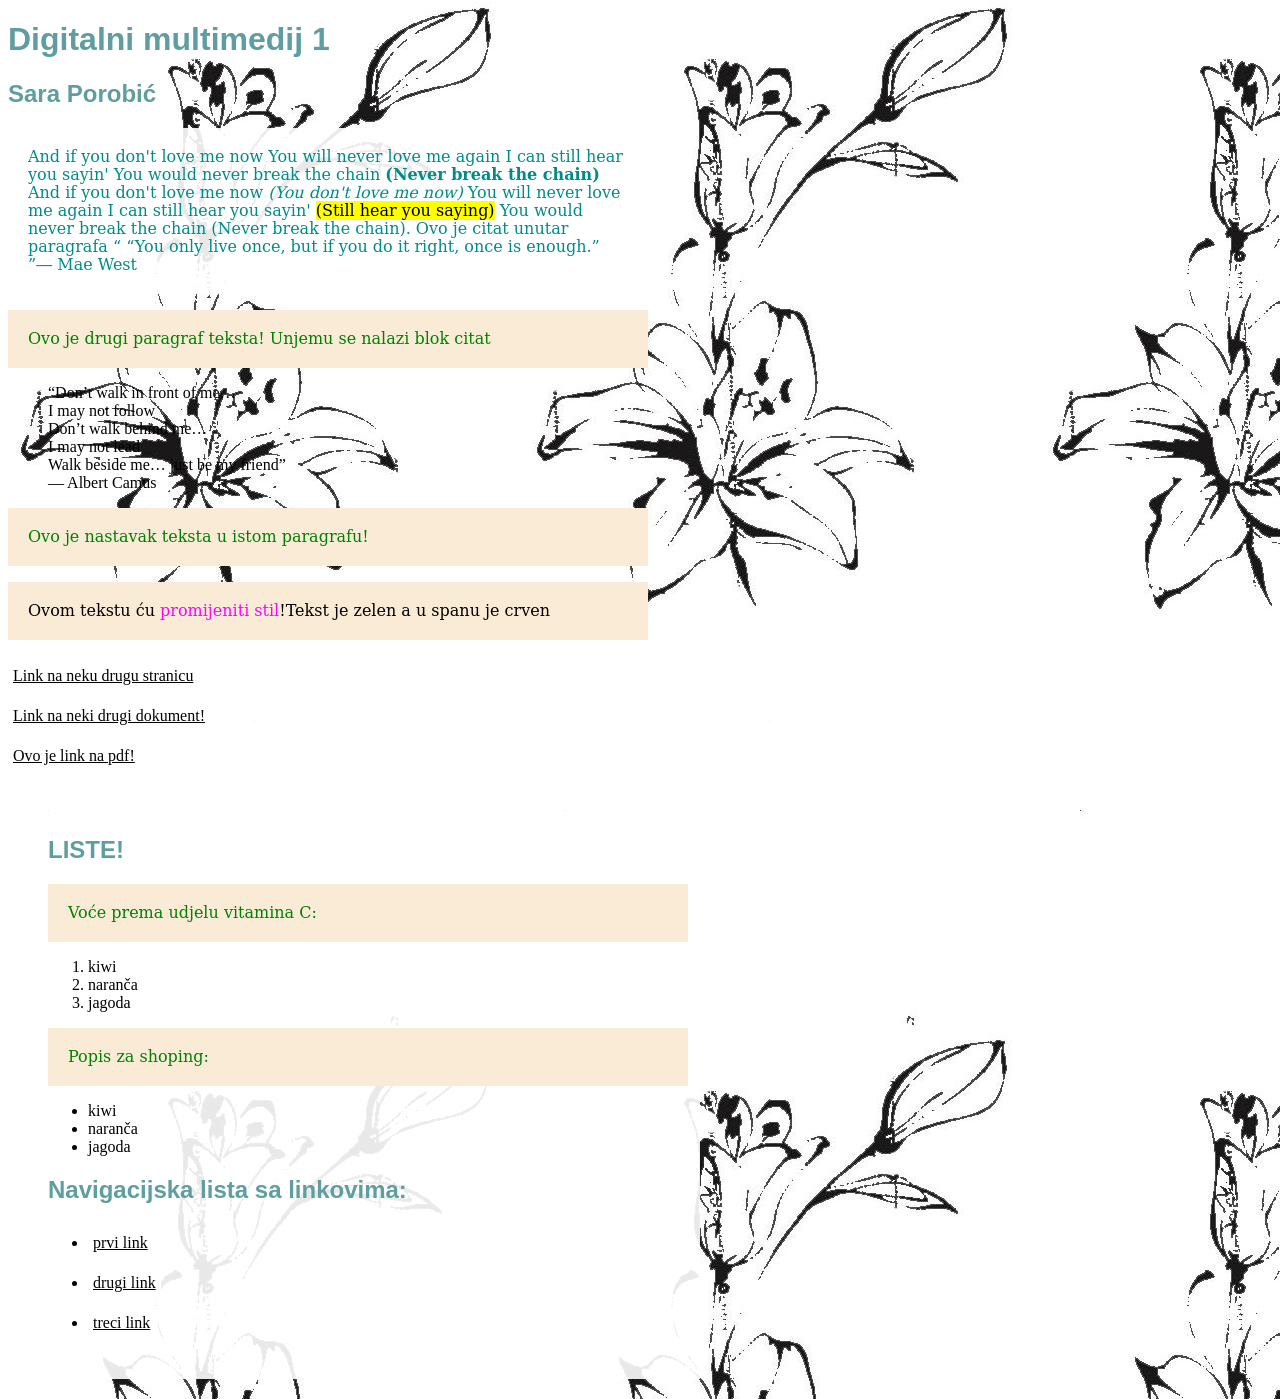
<file: index.html>
<!doctype html>
<html>
<head>
<meta charset="UTF-8">
<title>moj html dokument</title>
	<link rel="stylesheet" href="stil.css">
</head>
<body class="pozadina">
	<h1> Digitalni multimedij 1</h1>
	<h2> Sara Porobić</h2>
<p class="paragraf_2"> And if you don't love me now
       You will never love me again
       I can still hear you sayin'
       You would never break the chain
    <b>(Never break the chain)</b>
       And if you don't love me now
    <i>(You don't love me now)</i>
       You will never love me again
       I can still hear you sayin' <mark> (Still hear you saying)</mark>
       You would never break the chain
       (Never break the chain).
       Ovo je citat unutar paragrafa <q> “You only live once, but if you do it right, once is enough.”
</q>― Mae West</p>
	<p> Ovo je drugi paragraf teksta! Unjemu se nalazi blok citat 
<blockquote> 
	 “Don’t walk in front of me… <br/>
	 I may not follow<br/>
     Don’t walk behind me… <br/>
	 I may not lead<br/> 
     Walk beside me… just be my friend”<br/>
     ― Albert Camus
	</blockquote>
	<p> Ovo je nastavak teksta u istom paragrafu! 
	</p>
	<p style="color: black"> Ovom tekstu ću <span >promijeniti stil</span>!Tekst je zelen a u spanu je crven  </p>
	
	<a href="https://www.grf.unizg.hr"> Link na neku drugu stranicu</a> <br/>
	<a href= "vjezba1.html"> Link na neki drugi dokument!</a> <br/> 
	<a href="sporobic4 kopija.pdf"> Ovo je link na pdf! </a> 
	<div class="novi_blok"> 
	<h2> LISTE!</h2>
	<p> Voće prema udjelu vitamina C: </p>
	<ol> 
	    <li> kiwi</li>
		<li> naranča</li>
		<li> jagoda</li>
	</ol>
	<p> Popis za shoping:</p>
	<ul> 
	    <li> kiwi </li>
		<li> naranča</li>
		<li> jagoda</li>
		
	</ul>
	<h2> Navigacijska lista sa linkovima:</h2>
	<nav>
	    <ul> 
		     <li> <a href="#">prvi link</a> </li>
			<li> <a href="#">drugi link</a> </li>
			<li> <a href="vjezba2.html">treci link</a> </li>
		</ul>
	</nav>
	</div>
	
	
</body>
</html>
</file>
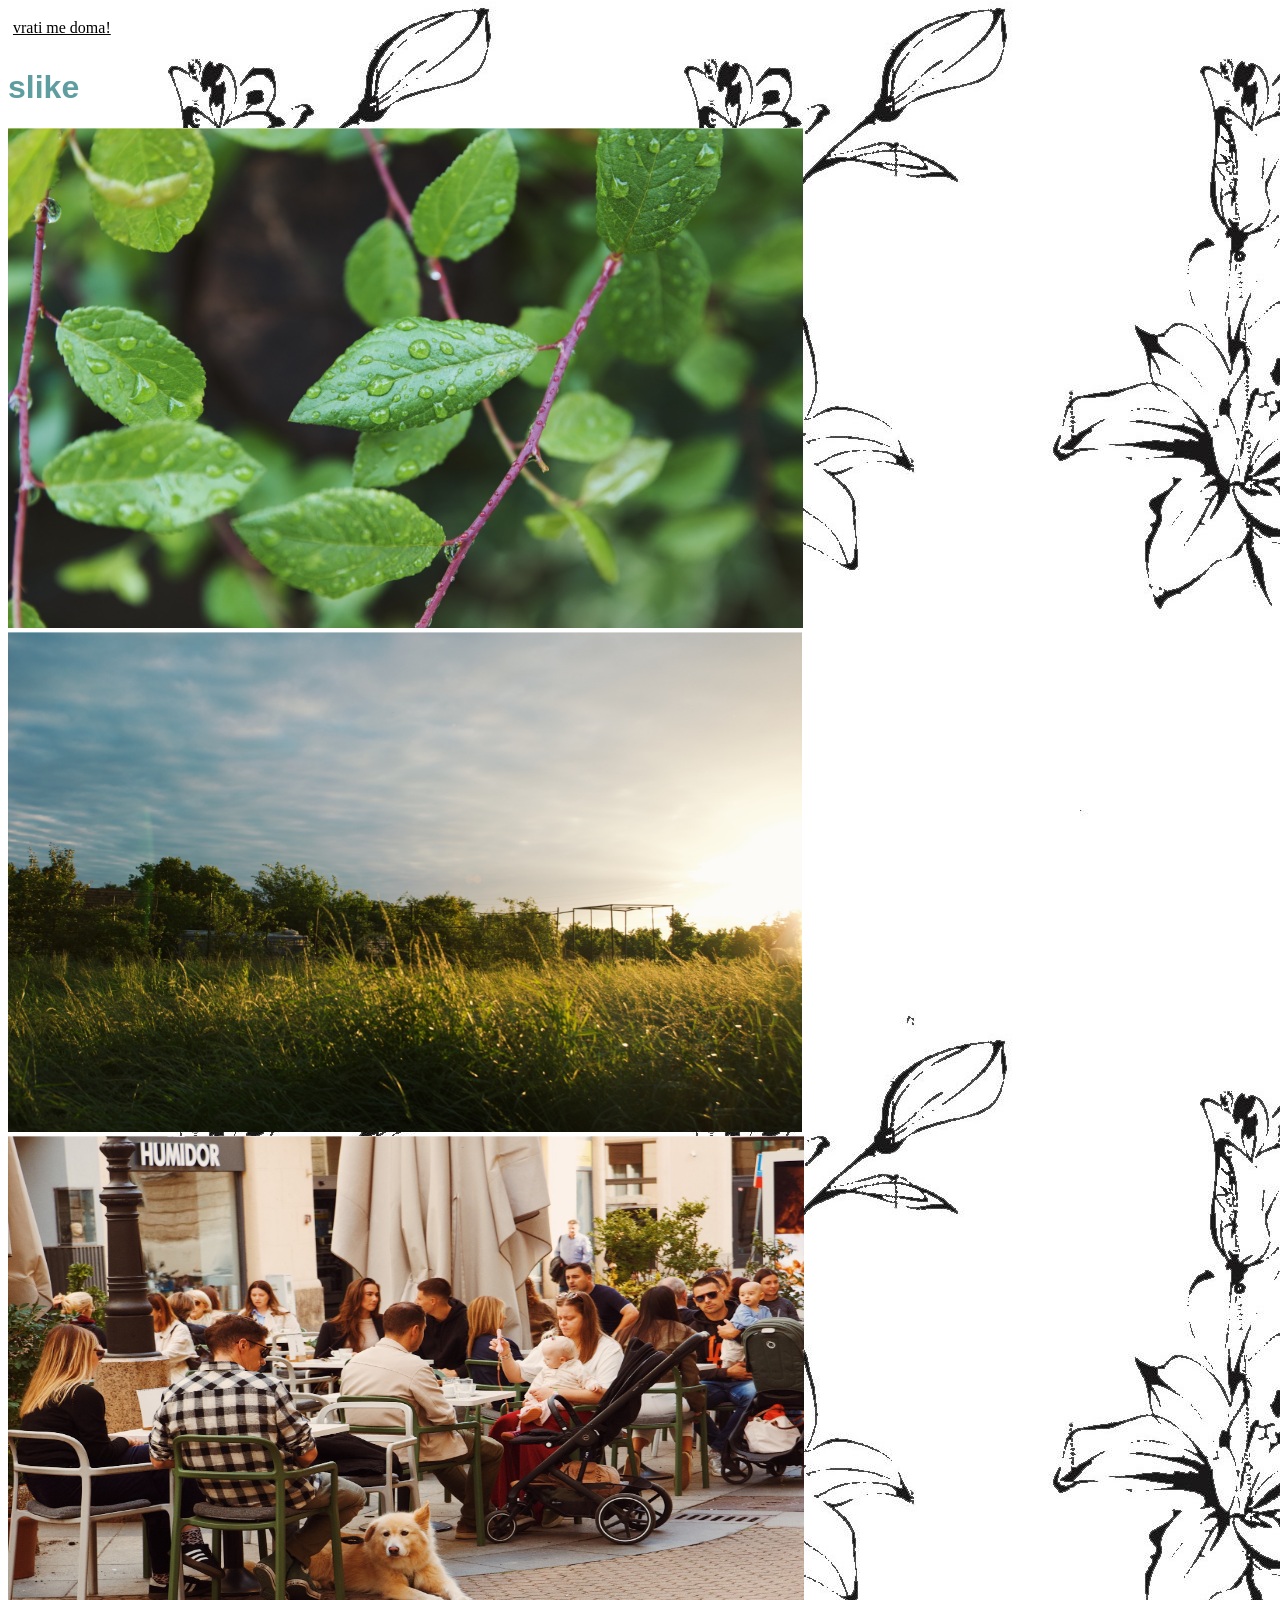
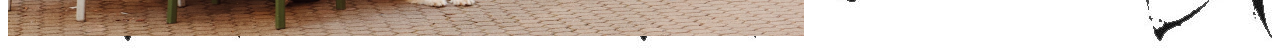
<file: vjezba1.html>
<!doctype html>
<html>
<head>
<meta charset="UTF-8">
<title>vjezba1</title>
	<link rel="stylesheet" href="stil.css">
</head>
<body class="pozadina">
<a href="index.html"> vrati me doma! </a>
<h1> slike </h1>
	<img src="IMG_3137 2.JPG" width="795" height="470"/>
	<img src="IMG_3136 2.JPG" width="794" height="472"/>
	<img src="IMG_2229 2.JPG" width="796" height="591"/>
</body>
</html>
</file>
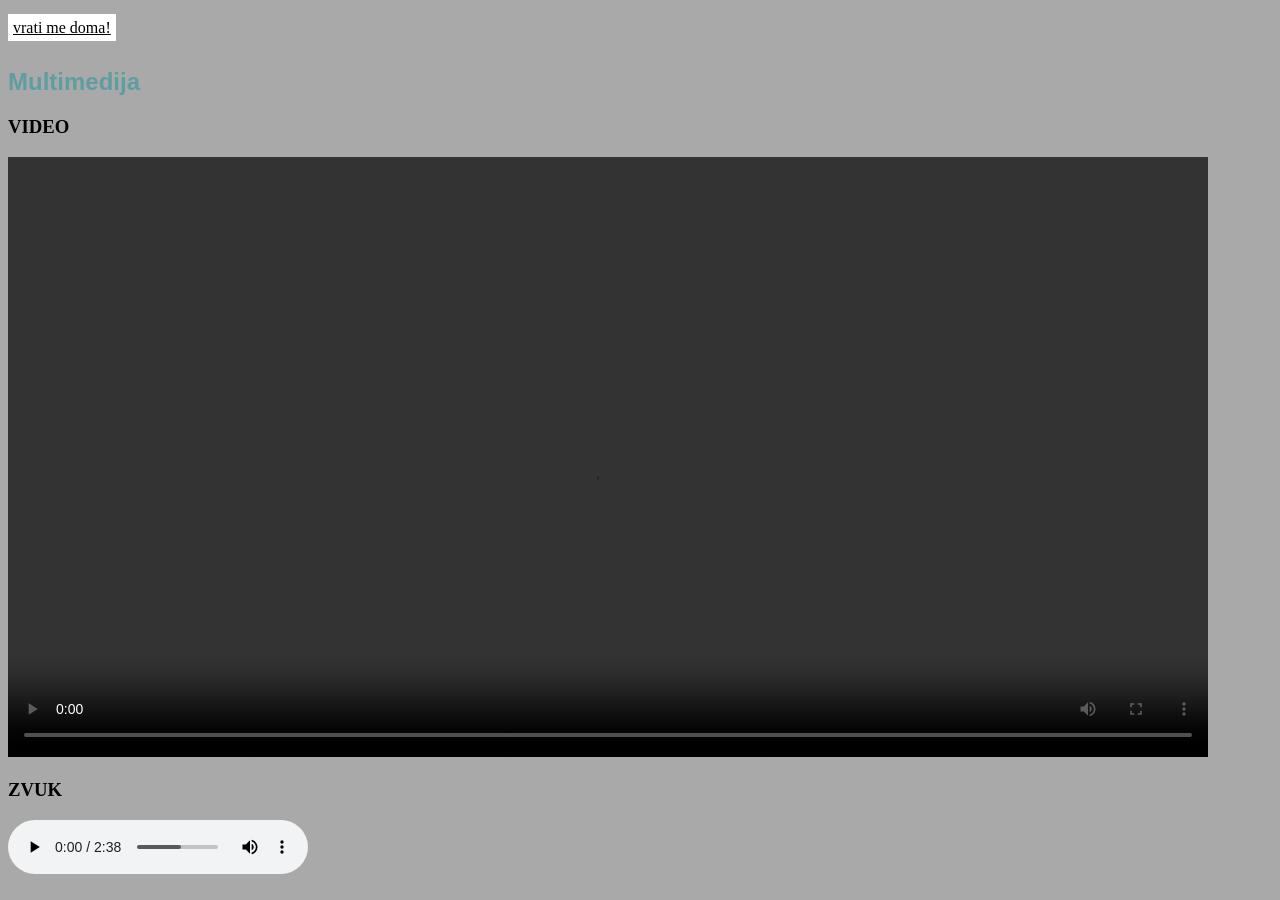
<file: vjezba2.html>
<!doctype html>
<html>
<head>
<meta charset="UTF-8">
<title>vjezba 2</title>
	<link rel="stylesheet" href="stil.css">
</head>
<body class="drugapozadina">
	<a href="index.html"> vrati me doma! </a>
<h2> Multimedija</h2>
	<h3> VIDEO</h3>
	<video width="" height="600" controls>
		<source src="mojvideo1.mp4" type="video/mp4">
	</video>
	<h3>ZVUK</h3>
	<audio controls> 
	      <source src="Vicate_-_Christmas_Lofi_Chill kopija.mp3" type="audio/mp3"/> 
	</audio>
	
	
</body>
</html>
</file>
<file: stil.css>
@charset "UTF-8";
/* CSS Document */
p { 
    color: green;
	font-family: Constantia, "Lucida Bright", "DejaVu Serif", Georgia, "serif";
	font-size: 16px;
	line-height: 18px;
	width: 600px;	
	background-color: antiquewhite;
	padding: 20px;	
	}
.paragraf_2 {color: darkcyan; background-color: rgba(255, 255, 255, 0.9);}
.novi_blok {background-color: rgba(255, 255, 255, 0.9); 
            padding: 20px; 
            margin: 20px;
            width: 50%;
}
h1, h2{ 
	font-family: Gotham, "Helvetica Neue", Helvetica, Arial, "sans-serif";
	color: cadetblue;
	}

span{color: rgb(255, 0 , 255); }
.pozadina {  
background-image: url( "a12b04d6da6170ffc6b41b6b415cb6e8.jpg");
    }
.drugapozadina { 
   background-color: darkgray;
}
a:link {      
   color: black;
	background-color: white;
	padding: 5px;
	line-height: 40px;
	border: 1px #00000; 
    }
a:hover{
	background-color: darkgrey;
	
   }
img { 
     height: 500px;
   }
</file>
